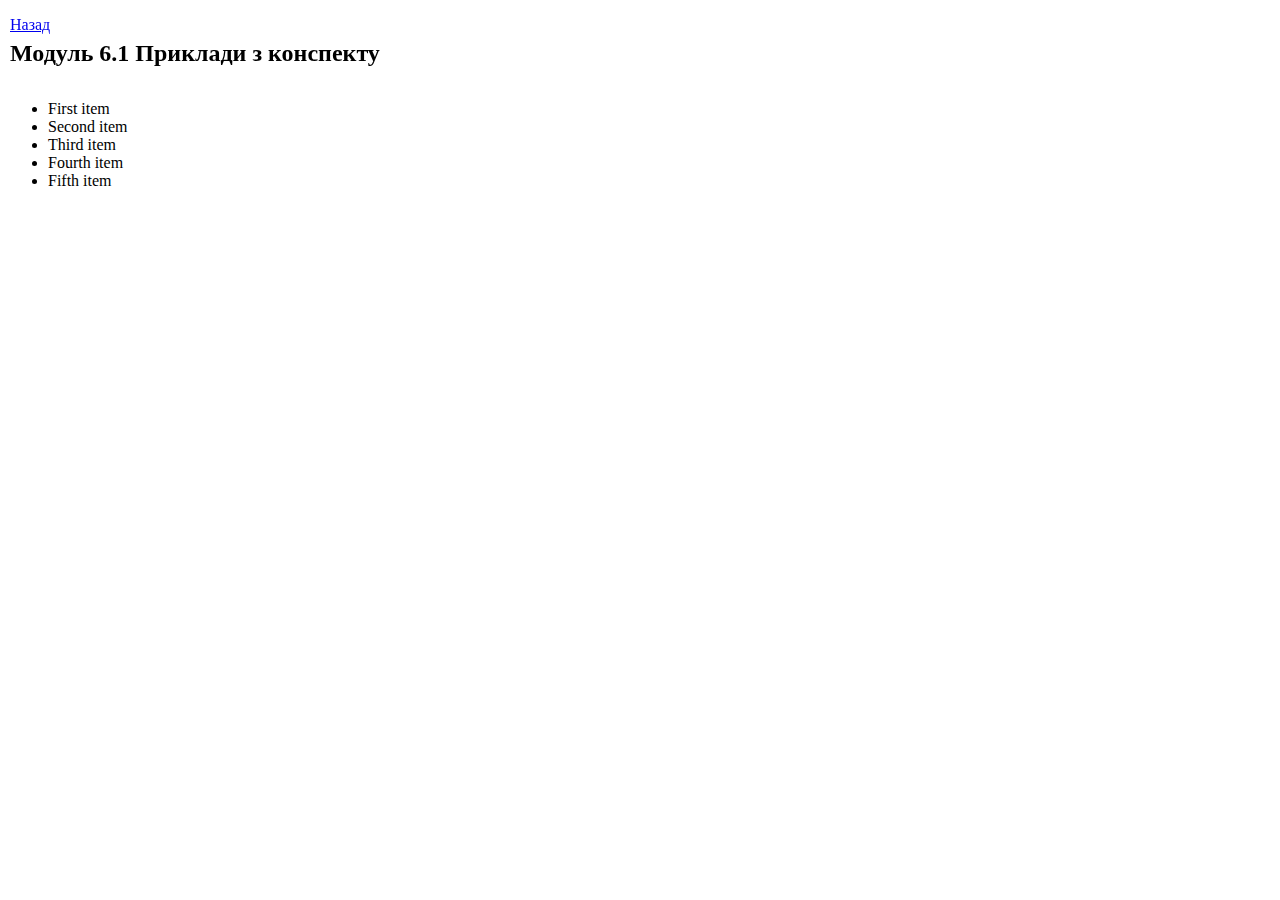
<file: mod-6-1.html>
<!DOCTYPE html>
<html lang="en">
  <head>
    <meta charset="UTF-8" />
    <meta http-equiv="X-UA-Compatible" content="IE=edge" />
    <meta name="viewport" content="width=device-width, initial-scale=1.0" />
    <title>Tutorial-foton-mod-6.1</title>
    <link rel="stylesheet" href="./css/styles.css" />
    <link rel="stylesheet" href="./css/mod-6-1.css" />
  </head>
  <body class="body-task">
    <p class="navmenu"><a href="index.html">Назад</a></p>
    <h2 class="tasktitle">Модуль 6.1 Приклади з конспекту</h2>
    <!-- ------------Ех-1 -->
    <ul>
      <li>First item</li>
      <li>Second item</li>
      <li>Third item</li>
      <li>Fourth item</li>
      <li>Fifth item</li>
    </ul>
    <!-- ----------Ех-2 -->
    <!-- <ul id="menu" class="menu">
      <li class="menu-item">home</li>
      <li class="menu-item">about</li>
      <li class="menu-item">gallery</li>
      <li>blog</li>
    </ul> -->
    <!-- ----------Ех-3 -->
    <!-- <textarea id="message" class="materialize-textarea" rows="5">
Default textarea message</textarea
    >

    <div>
      <a href="/home" class="btn">home</a>
      <a href="/about" class="btn active">about</a>
      <a href="/gallery" class="btn">gallery</a>
    </div>

    <br />
    <img
      class="image"
      src="https://placeimg.com/640/480/animals"
      alt=""
      width="320"
    /> -->
    <!-- -------------Ех-4 -->
    <!-- <article class="article">
      <h2 class="article-title">Welcome to Hawaii!</h2>
      <p class="article-text">
        Lorem ipsum dolor sit amet consectetur adipisicing elit. Provident
        quaerat nemo veritatis quasi eius eum aliquid, nobis dolore nisi, magnam
        eaque iusto, necessitatibus atque laborum quam tempora ducimus dicta
        ipsam.
      </p>
    </article> -->

    <!-- -------------Ех-5 -->
    <!-- <p id="paragraph" class="text red big">
      Proin magna. Sed mollis, eros et ultrices tempus, mauris ipsum aliquam
      libero, non adipiscing dolor urna a orci. Etiam rhoncus. Donec mi odio,
      faucibus at, scelerisque quis, convallis in, nisi.
    </p> -->

    <!-- -------------Ех-7 -->
    <!-- <img
      class="image"
      src="https://placeimg.com/400/200/nature"
      alt="Beautiful nature"
    /> -->

    <!--  ------------Ех-8-->
    <!-- <div class="editor">
      <p>
        Donec id justo. Praesent porttitor, nulla vitae posuere iaculis, arcu
        nisl dignissim dolor, a pretium mi sem ut ipsum. Curabitur suscipit
        suscipit tellus. Phasellus gravida semper nisi.
      </p>
      <div class="actions">
        <button type="button" class="btn" data-action="save">Save</button>
        <button type="button" class="btn" data-action="close">Close</button>
      </div>
    </div>

    <ul class="dishes">
      <li data-id="14">Baked Yak &amp; Mushrooms</li>
      <li data-id="7">Strawberry Pancakes</li>
      <li data-id="3">Caramel Toffee</li>
      <li data-id="61">Pistachio Elderberry Wafer</li>
    </ul> -->

    <!-- -----------------Ех-9-Створення -->
    <!-- -----------------Ех-10-Додавання -->
    <!-- <div class="container">
      <ul class="usernames">
        <li>Mango</li>
      </ul>
    </div> -->

    <!-- -----------------Ex-11-Видалення -->
    <!-- <article class="article">
      <h2 class="title">Article title</h2>
      <p class="text">
        Lorem ipsum dolor sit amet consectetur, adipisicing elit. Dolore, ipsa
        quibusdam! Praesentium accusantium fugiat distinctio quidem minima fugit
        eos, veniam, nam laboriosam deleniti nisi qui neque explicabo
        perspiciatis, consectetur non.
      </p>
      <a class="link" href="">Read more</a>
    </article> -->

    <!-- ---------------Ex-12a-Зміна -->
    <!-- <article class="article">
      <h2 class="title">Article title</h2>
      <p class="text">
        Lorem ipsum dolor sit amet consectetur, adipisicing elit. Dolore, ipsa
        quibusdam! <strong>Praesentium</strong> accusantium fugiat distinctio
        quidem minima fugit eos, veniam, nam laboriosam deleniti nisi qui neque
        explicabo perspiciatis, consectetur non.
      </p>
      <a class="link" href="">Read more</a>
    </article> -->

    <!---------------Ex-12b-Однотипна (шаблонна) розмітка створюється із масиву даних.  -->
    <!-- <section>
      <h2>Popular technologies</h2>
      <ul class="list"></ul>
    </section> -->

    <!-- ----------------Ex-13-Додавання -->
    <!-- <article class="article">
      <h2>Article title</h2>
    </article> -->

    <!-- -----------------Ex-14-Метод insertAdjacentHTML() -->
    <!-- <ul class="list">
      <li class="list-item">HTML</li>
      <li class="list-item">CSS</li>
      <li class="list-item">JavaScript</li>
    </ul> -->
    <script src="./js/modul-6-1-DOM.js"></script>
  </body>
</html>
</file>
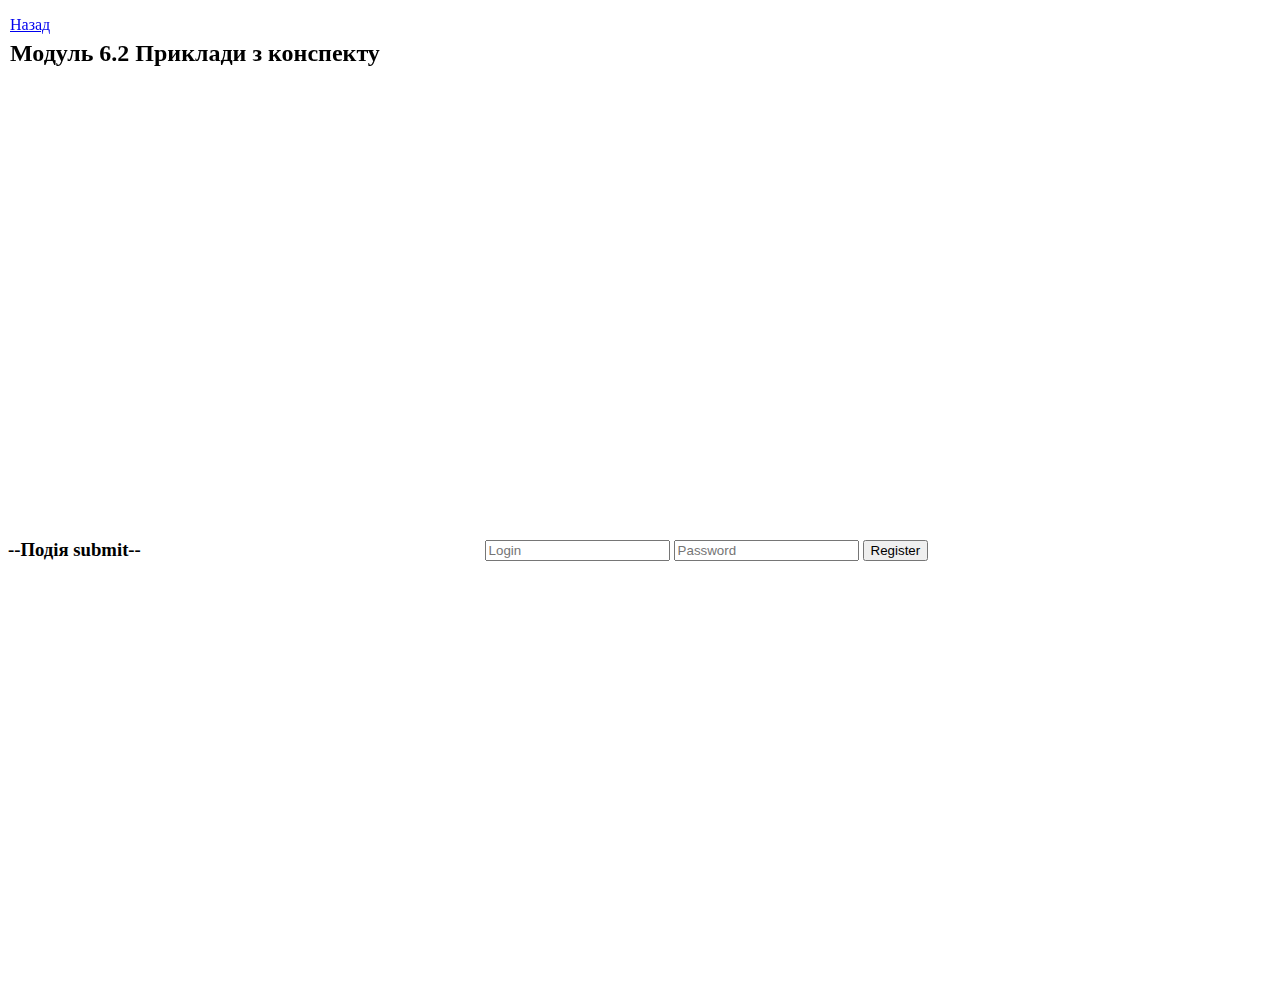
<file: mod-6-2-events.html>
<!DOCTYPE html>
<html lang="en">
  <head>
    <meta charset="UTF-8" />
    <meta http-equiv="X-UA-Compatible" content="IE=edge" />
    <meta name="viewport" content="width=device-width, initial-scale=1.0" />
    <title>Tutorial-foton-mod-6.2-events-task</title>
    <link rel="stylesheet" href="./css/styles.css" />
    <link rel="stylesheet" href="./css/mod-6-2-events.css" />
  </head>
  <body class="body-task">
    <p class="navmenu"><a href="index.html">Назад</a></p>
    <h2 class="tasktitle">Модуль 6.2 Приклади з конспекту</h2>

    <!-- ---------------Події -->

    <!-- -------------Об'єкт події -->
    <!-- 1 -->
    <!-- <h3 class="tasktitle">1. Деякі властивості об'єкта події</h3>
    <button type="button" class="btn">Click me</button> -->

    <!-- 2 -->
    <!-- <h3 class="tasktitle">2. Метд preventDefault()</h3>
    <form class="register-form" autocomplete="off">
      <input type="text" name="username" placeholder="Username" />
      <input type="password" name="password" placeholder="Password" />
      <button type="submit">Register</button>
    </form> -->
    <!-- ----------------Події елементів форм -->
    <h3>--Подія submit--</h3>
    <form class="form" autocomplete="off">
      <input type="text" name="login" placeholder="Login" />
      <input type="password" name="password" placeholder="Password" />
      <button class="btn" type="submit">Register</button>
    </form>

    <!--  -->

    <script src="./js/modul-6-2-events.js"></script>
  </body>
</html>
</file>
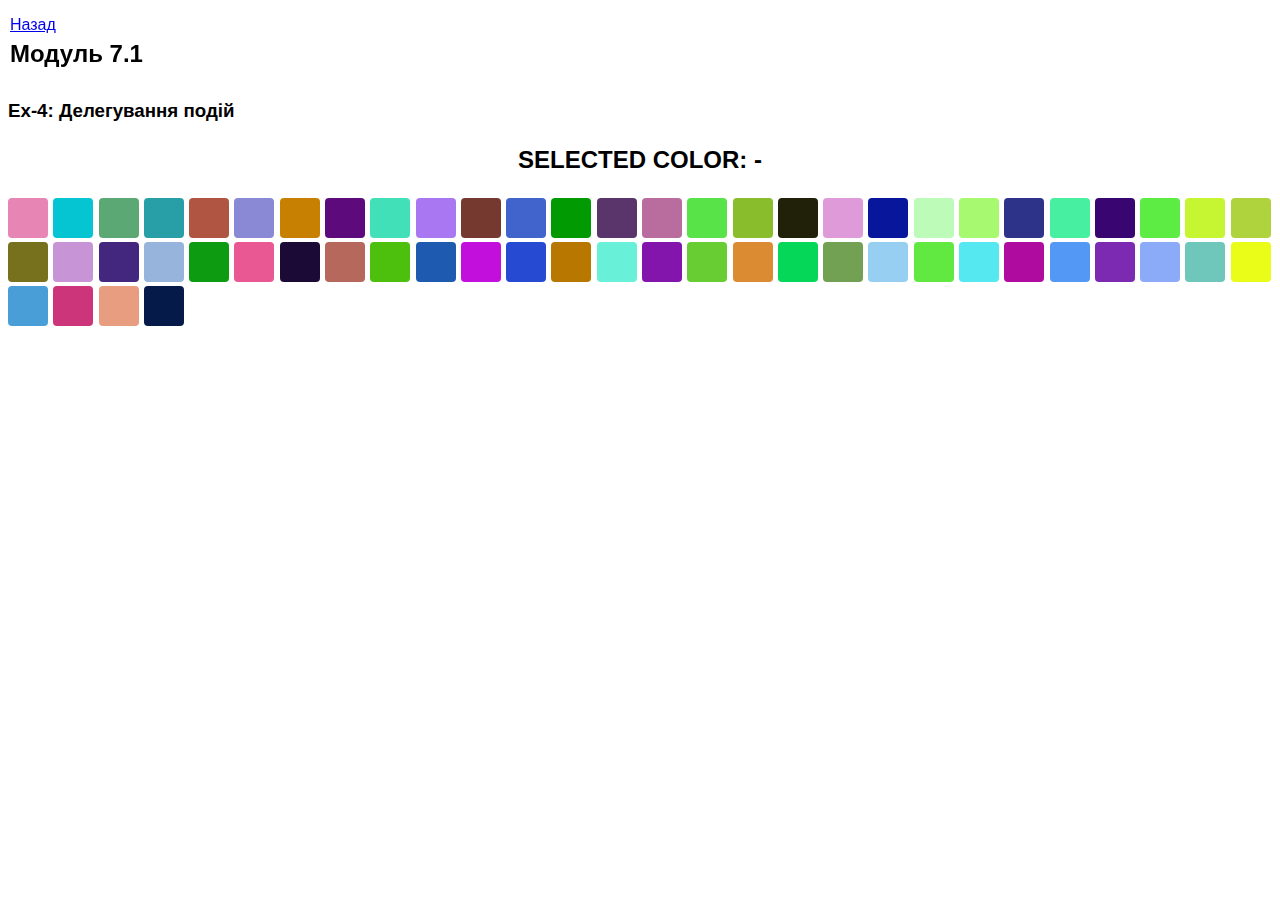
<file: mod-7-1.html>
<!DOCTYPE html>
<html lang="en">
  <head>
    <meta charset="UTF-8" />
    <meta http-equiv="X-UA-Compatible" content="IE=edge" />
    <meta name="viewport" content="width=device-width, initial-scale=1.0" />
    <title>Tutorial-foton-mod-7.1</title>
    <link rel="stylesheet" href="./css/styles.css" />
    <link rel="stylesheet" href="./css/mod-7-1.css" />
  </head>
  <body class="body-task">
    <p class="navmenu"><a href="index.html">Назад</a></p>
    <h2 class="tasktitle">Модуль 7.1</h2>

    <!-- ------------Приклади з конспекту -->

    <!-- <h3>Ex-1-Спливання</h3>
    <div id="parent">
      Parent
      <div id="child">
        Child
        <div id="descendant">Descendant</div>
      </div>
    </div> -->

    <!-- <h3>Ex-2: event.target</h3>
    <div id="parent">
      Parent
      <div id="child">
        Child
        <div id="descendant">Descendant</div>
      </div>
    </div> -->

    <!-- <h3>Ex-3: припинення спливаня</h3>
    <div id="parent">
      Parent
      <div id="child">
        Child
        <div id="descendant">Descendant</div>
      </div>
    </div> -->

    <h3>Ex-4: Делегування подій</h3>
    <p class="output">Selected color: -</p>
    <div class="color-palette"></div>

    <!--  -->
    <script src="./js/modul-7-1.js"></script>
  </body>
</html>
</file>
<file: css/styles.css>
/* -- */
.navmenu {
  position: fixed;
  top: 0px;
  left: 10px;
}
.tasktitle {
  position: fixed;
  top: 20px;
  left: 10px;
}

.body-task {
  margin-top: 100px;
}
</file>
<file: css/mod-6-1.css>
/* ----------Ex-3-- */
/* body {
  margin: 24px;
} */

/* ----------Ex-5-- */
/* .is-hidden {
  display: none;
} */

/* ----------Ex-10- */
/* .usernames li {
  padding: 8px;
  border: 2px dashed tomato;
  text-transform: uppercase;
}
.usernames li:not(:last-child) {
  margin-bottom: 12px;
} */

/* ----------Ex-11 -- */
/* body {
  font-family: sans-serif;
} */

/* ---------Ex-12a */
/* body {
  margin: 16px;
}
.accent {
  color: tomato;
  text-decoration: underline;
} */

/*---------Ex-12b Однотипна (шаблонна) розмітка створюється із масиву даних */
/* body {
  padding: 16px;
}
.list {
  padding: 0;
  margin: 0;
  list-style-type: none;
}
.list-item {
  padding: 8px;
  border-width: 2px;
  border-style: dashed;
}
.list-item:nth-child(even) {
  border-color: tomato;
}
.list-item:nth-child(odd) {
  border-color: blueviolet;
}
.list-item:not(:last-child) {
  margin-bottom: 8px;
} */

/* ----------13--Додавання */
/* body {
  padding: 16px;
}
.article {
  max-width: 320px;
}
.article-text {
  color: tomato;
} */

/* ------------Ex-14-Метод insertAdjacentHTML() */
/* body {
  padding: 16px;
}
.list {
  padding: 0;
  margin: 0;
  list-style-type: none;
}
.list-item {
  display: flex;
  align-items: center;
  padding: 8px;
  border-width: 2px;
  border-style: dashed;
}
.list-item.new::before {
  content: "";
  width: 12px;
  height: 12px;
  margin-right: 8px;
  border-radius: 50%;
  background-color: green;
}
.list-item:nth-child(even) {
  border-color: tomato;
}
.list-item:nth-child(odd) {
  border-color: blueviolet;
}
.list-item:not(:last-child) {
  margin-bottom: 8px;
} */

/* -- */
</file>
<file: css/mod-6-2-events.css>
/* ----------ПОДІЇ-- */

/* ---------Об'єкт події */
/* -1-- */
/* body {
  padding: 16px;
  text-align: center;
} */

/* -2--- */
/* body {
  min-height: 100vh;
  display: flex;
  align-items: center;
  justify-content: center;
}

.register-form {
  display: flex;
  flex-direction: column;
}

.register-form input {
  margin-bottom: 16px;
  padding: 8px 12px;
}

.register-form button {
  padding: 12px;
} */

/* ---Подія submit */
body {
  min-height: 100vh;
  display: flex;
  align-items: center;
  justify-content: center;
}

.form {
  max-width: 600px;
  margin: 0 auto;
  text-align: center;
  padding: 32px;
}
</file>
<file: css/mod-7-1.css>
/* ----------Ex-1-Спливання */
/* #parent,
#child,
#descendant {
  margin: 16px;
  padding: 16px;
  border: 4px solid #212121;
  border-radius: 8px;
  color: #fff;
  font-weight: 500;
  font-size: 20px;
  text-transform: uppercase;
}
#parent {
  background-color: #673ab7;
}
#child {
  background-color: #448aff;
}
#descendant {
  background-color: #ff9800;
} */

/* ----------Ex-2-event.target */
/* #parent,
#child,
#descendant {
  margin: 16px;
  padding: 16px;
  border: 4px solid #212121;
  border-radius: 8px;
  color: #fff;
  font-weight: 500;
  font-size: 20px;
  text-transform: uppercase;
}
#parent {
  background-color: #673ab7;
}
#child {
  background-color: #448aff;
}
#descendant {
  background-color: #ff9800;
} */

/* ---------Ex-3: припинення спливаня */
/* #parent,
#child,
#descendant {
  margin: 16px;
  padding: 16px;
  border: 4px solid #212121;
  border-radius: 8px;
  color: #fff;
  font-weight: 500;
  font-size: 20px;
  text-transform: uppercase;
}
#parent {
  background-color: #673ab7;
}
#child {
  background-color: #448aff;
}
#descendant {
  background-color: #ff9800;
} */

/* --------Ex-4: Делегування подій- */
body {
  margin: 8px;
  font-family: sans-serif;
}

.output {
  text-align: center;
  text-transform: uppercase;
  font-size: 24px;
  font-weight: 700;
}

.color-palette {
  display: grid;
  grid-template-columns: repeat(auto-fit, minmax(40px, 1fr));
  gap: 4px;
}

.color-palette .item {
  padding: 0;
  margin: 0;
  border: none;
  border-radius: 4px;
  width: 40px;
  height: 40px;
  cursor: pointer;
  transition: transform 250ms ease-in-out;
}

.color-palette .item:hover {
  transform: scale(1.1);
}
</file>
